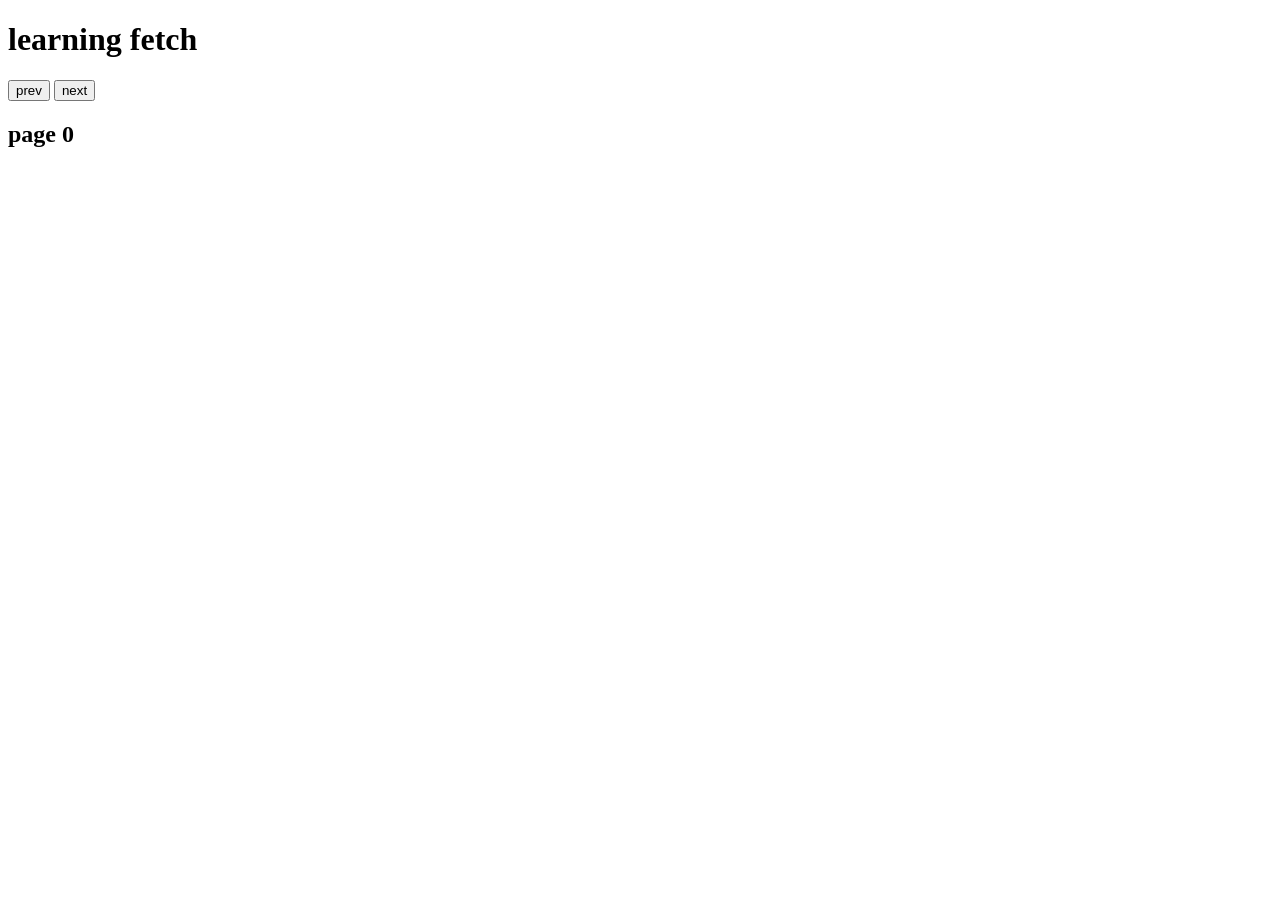
<file: fetch/index.html>
<!DOCTYPE html>
<html lang="en">
<head>
   <meta charset="UTF-8">
   <meta name="viewport" content="width=device-width, initial-scale=1.0">
   <title>Dog Breed Browser</title>
  <style>
    .display-none {
      display: none;
    }
  </style>
</head>
<body>
   

    <h1>learning fetch</h1>
    <button
      id='prev'
    >prev</button>

    <button
      id='next'
    >next</button>
    <h2 id='page-number'>page 0</h2>

    <ul
      id='browser-list'
    >
      
    </ul>

    <script>

    let dogData;
    let pageNum = 0;

    const browserList = document.querySelector('#browser-list');
    const numDisplay = document.querySelector('#page-number');


    const prevButton = document.querySelector('#prev');
    const nextButton = document.querySelector('#next');


    nextButton.addEventListener('click', () => {pageNum++; renderIndex()});
    prevButton.addEventListener('click', () => {pageNum--; renderIndex()});



    const pageLimit = 20;

    const dogFetch = () => fetch('https://dogapi.dog/api/v2/breeds').then(response => response.json()).then(data => {
      dogData = data.data;
      console.log(dogData);
      renderIndex(0)
  
    })

    dogFetch();

    function renderIndex() {
      const length = dogData.length;
      browserList.innerHTML = '';
      numDisplay.innerText = `Page ${pageNum}`

      function getEndIndex () {
        if ( (pageNum * pageLimit + pageLimit) > length - 1 ){
          return length;
        }else {
          return (pageNum * pageLimit + pageLimit)
        }
      }

      if (pageNum * pageLimit === 0) {
        prevButton.classList.add('display-none');
      } else {
        prevButton.classList.remove('display-none');
      }

      if (pageNum * pageLimit + pageLimit < length) {
        nextButton.classList.remove('display-none');
      }else {
        nextButton.classList.add('display-none');
      }

      for (let i = pageNum * pageLimit; i < getEndIndex(); i++) {
        const li = document.createElement('li');
        const name = document.createElement('h3');
        const a = document.createElement('a');

        name.innerText = dogData[i].attributes.name;
        a.innerText = 'Show Info';
        a.href=`./profile.html?id=${dogData[i].id}`;


        li.appendChild(name);
        li.appendChild(a);

        li.style = 'background-color: grey; padding: 4px; margin: 12px; border-radius: 4px;'

        browserList.appendChild(li)
      }



    }

    </script>

</body>
</html>
</file>
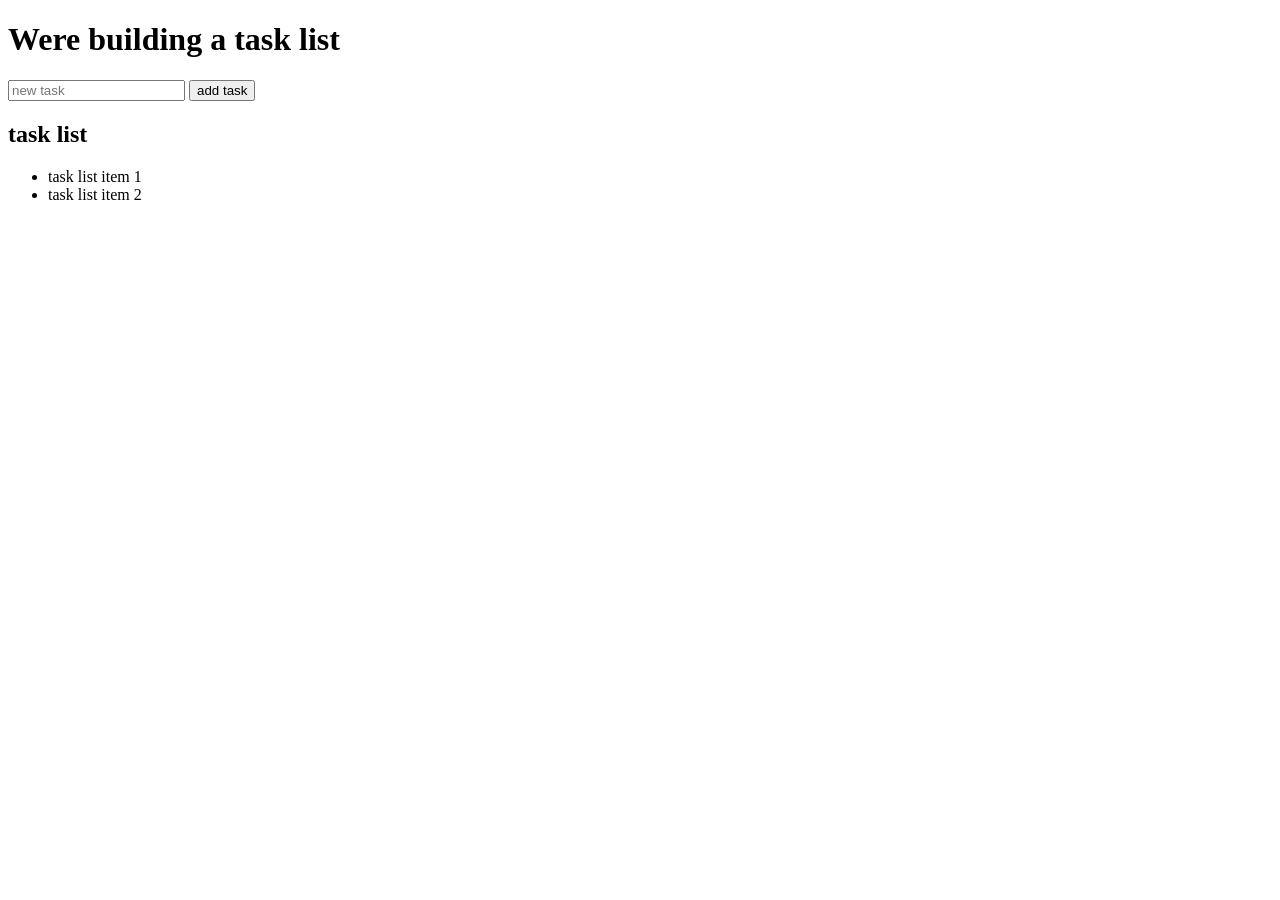
<file: task-list/index.html>
<!DOCTYPE html>
<html lang="en">
  <head>
    <meta charset="UTF-8">
    <meta name="viewport" content="width=device-width, initial-scale=1.0">
    <title>Task List</title>
  </head>
  <body>

    <h1>Were building a task list</h1>

    <input type="text" id='task-input' placeholder="new task">
    <button id="add-task-button">add task</button>

    <h2>task list</h2>

    <ul id='task-list'>

      <li>task list item 1</li>
      <li>task list item 2</li>

    </ul>

    <script>
      var taskButton = document.querySelector('#add-task-button');
      var taskInput = document.querySelector('#task-input');
      var taskList = document.querySelector('#task-list');

      taskButton.addEventListener('click', () => {addTask('<li>' + taskInput.value + '</li>')})





      //functions

      function addTask(newTask) {
        var existingTasks = taskList.innerHTML;
        taskList.innerHTML = existingTasks + newTask;
      }

      var shoppingList = ['Apples', 'Oranges', 'Bananas'];

      console.log(shoppingList);
      console.log(shoppingList[0]);

      shoppingList[shoppingList.length] = 'new thing';
      shoppingList.push('another thing');

      console.log(shoppingList)

      for (let i = 0; i < shoppingList.length ; i++) {
        console.log(shoppingList[i])
      }
    </script> 

  </body>
</html>
</file>
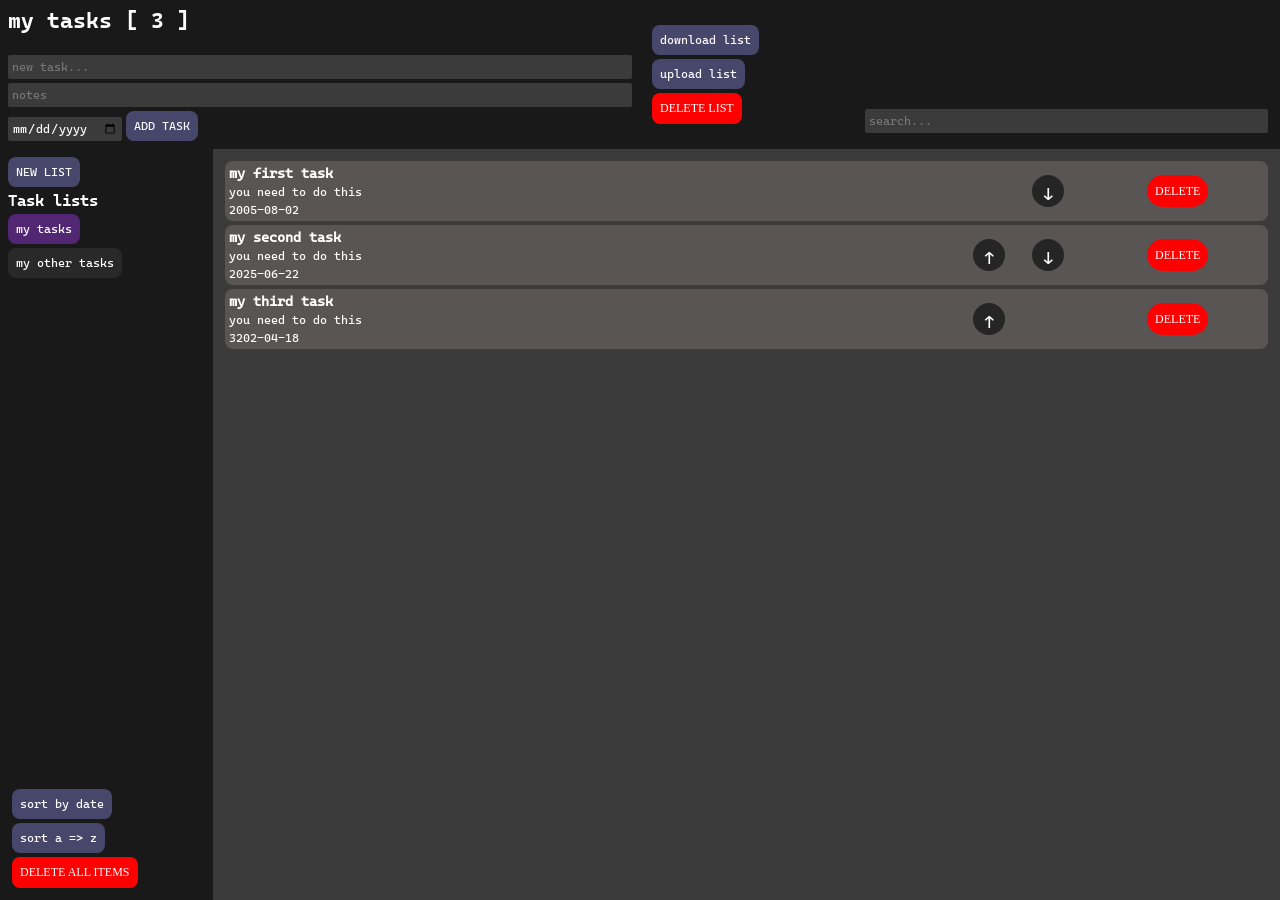
<file: to-do-list/index.html>
<!DOCTYPE html>
<html lang="en">
  <head>
    <meta charset="UTF-8">
    <meta name="viewport" content="width=device-width, initial-scale=1.0">
    <title>DMD todo list</title>
    <link rel="stylesheet" href="style.css">
  </head>
  <body>

    <input style='display: none;' type="file" id="fileInput" accept=".json" />

    <header>


      <h1 id='file-title'>TO DO...</h1>

      <input 
        type="text"
        placeholder="new task..."
        id='task-input'
      >

      <input 
        type='text'
        placeholder='notes'
        id='task-note-input'
      >




      <div>

        <input 
          type='date'
          id='task-date-input'
        >

        <button
          id='add-task-button'
        >ADD TASK</button>

      </div>


    </header>


    <div
      id='search-div'
    >

      <input
        type="text"
        id="task-search-input"
        placeholder='search...'
      >
    </div>

    <div id="file-browser-div">
      
      <button id='new-task-list-button'>NEW LIST</button>

      <h2>Task lists</h2>

      <div
        id='file-browser-list'
      >
        hello
      </div>
      
    </div>


    <nav>


      <button
        id='download-list-button'
      >
        download list 
      </button>

      <button
        id='upload-list-button'
      >
        upload list
      </button>

      <button
        id='delete-list-button'
      >
        DELETE LIST
      </button>

    </nav>

    <aside>

      <button
        id='sort-by-date-button'
      >sort by date</button>

      <button
        id='sort-alphabetically-button'
      >sort a => z</button>


      <button
        id='delete-all-button'
      >DELETE ALL ITEMS</button>

    </aside>

    <ul
      id='task-list'
    >
      
    </ul>

    </ul>


    <script type='module' src='main.js'></script>
  </body>
</html>
</file>
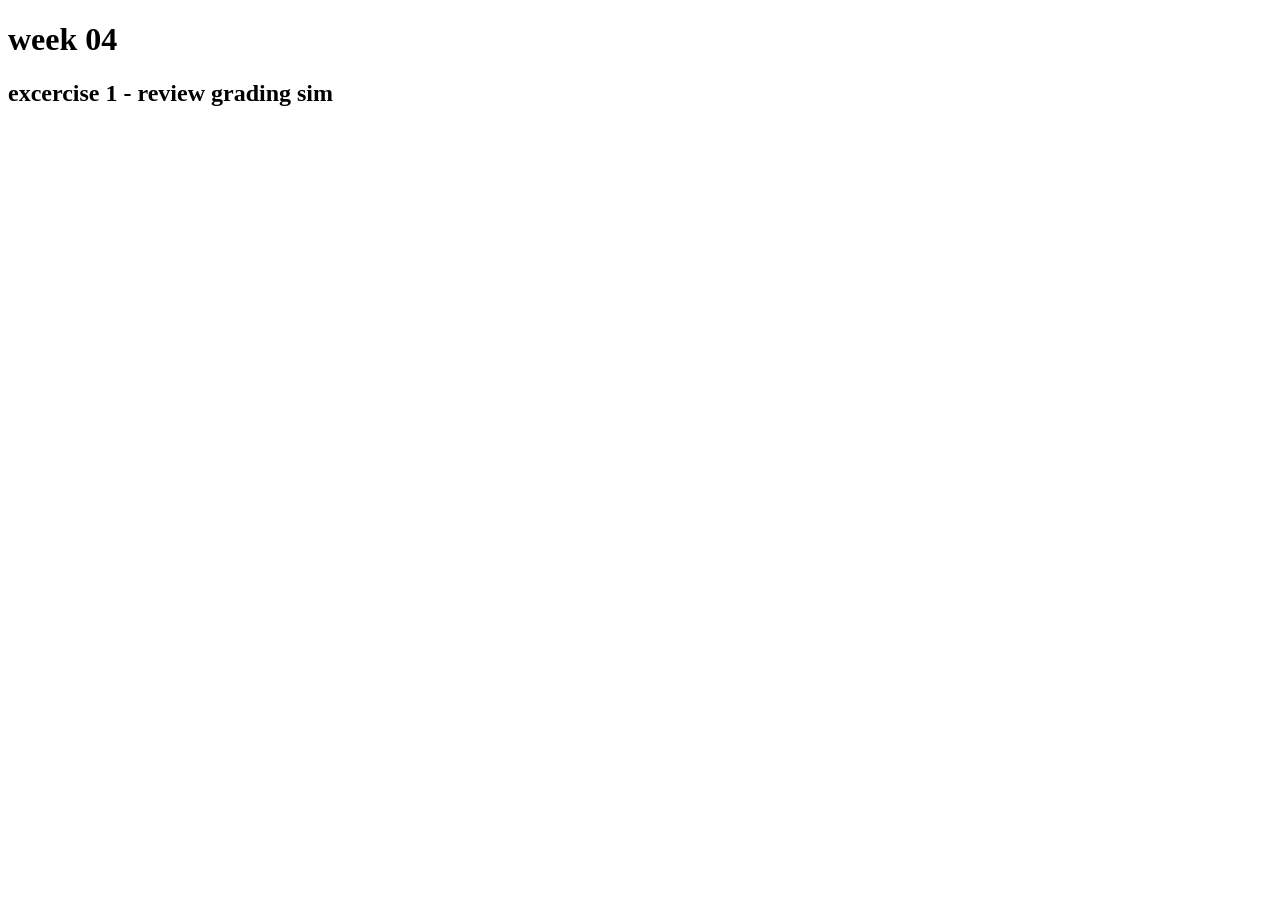
<file: week-04/index.html>
<!DOCTYPE html>
<html lang="en">
  <head>
    <meta charset="UTF-8">
    <meta name="viewport" content="width=device-width, initial-scale=1.0">
    <title>Document</title>
  </head>
  <body>
    <h1>week 04</h1>
    <h2>excercise 1 - review grading sim</h2>

    <script>
    //prompt the user for number grade, then convert it to a letter grade

    var numberGrade = prompt('enter a number grade');
    var numberGrade = parseInt(numberGrade); //have converted this input into a number


    console.log('isNan check: ' + isNaN(numberGrade));
    var sum = (parseInt(numberGrade + 1));

    if (isNan(numberGrade)) {
      numberGrade = prompt('Thats not a number, try again');
    } else {

      var letterGrade = 'A';

      if (numberGrade >= 80 && numberGrade < 90) {
        letterGrade = 'B'
      }
      if (numberGrade >= 70 && numberGrade < 80) {
        letterGrade = 'C'
      }
      if (numberGrade >= 70 && numberGrade < 60) {
        letterGrade = 'D'
      }
      if (numberGrade < 60) {
        letterGrade = 'F'
      }
    }
  
    console.log('your lettergrade: ' + letterGrade)


    //console.log('The type of input: ' + typeof numberGrade)
    //console.log('NumberGrade plus one: ' + sum);

    </script>

  </body>
</html>
</file>
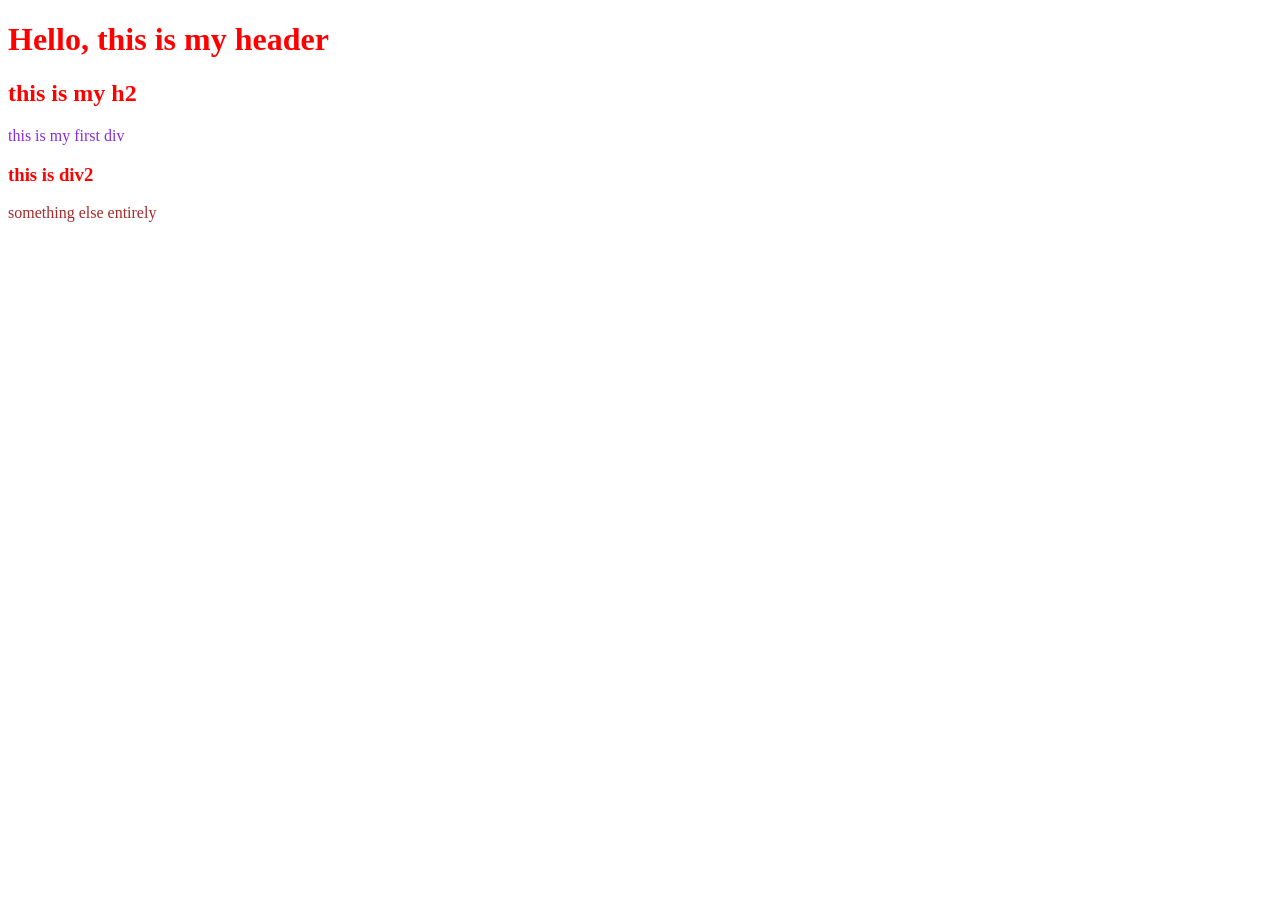
<file: week-05/index.html>
<!DOCTYPE html>
<html lang="en">
  <head>
    <meta charset="UTF-8">
    <meta name="viewport" content="width=device-width, initial-scale=1.0">
    <title>WEEK 5 WOOOO</title>

    <style>

    h1, h2 {
    color: red
    }

    #div1 {
      color: blueviolet
    }

    #div2 {
      color: brown
    }

    .display_none {
      display: none;
    }

    .color-red {
      color: red;
    }

    </style>
  </head>
  <body>
    <h1>Welcome to week 5</h1> 


    <h2>this is my h2</h2>


    <div id='div1'>

      <p>this is my first div</p>

    </div>

    <div id='div2'>

      <h3>this is div2</h3>

      <p>this is my second div</p>

    </div>


    <script>
    //var numGrade = prompt('what was your number grade');
    //   numGrade = parseInt(numGrade);
    //  var letterGrade = 'A';
    //
    //   var nextNumGrade

    // var delta

    //   if (numGrade < 90 && numGrade >= 80) {
    //     letterGrade = 'B';
    //     nextNumGrade = 90;
    //     delta = nextNumGrade - numGrade;
    //   }

    // if (numGrade < 80 && numGrade >= 70) {
    //     letterGrade = 'C';
    //     nextNumGrade = 80;
    //    delta = nextNumGrade - numGrade;
    // }
    //alert(letterGrade)
    //alert('Your number grade is '+numGrade)
    //alert('you are ' + delta + ' points away from the next letter grade')


    //function addTen(num) {
    // console.log(num + 10);
    //   }



    function calcLetterGrade(numGrade, anotherNumber) {
      alert(numberGrade);
      alert(anotherNumber)
    }
    //addTen(45);
    //addTen(5000);
    //addTen('20')


    var header = document.querySelector('h1');
    console.log(typeof header);
    header.innerHTML = "Hello, this is my header";
    //header.classList.add('display_none');
    
    var myParagraph = document.querySelector('#div2 p');

    myParagraph.innerHTML = 'something else entirely';

    var my_h3 = document.querySelector('#div2 h3');

    my_h3.classList.add('color-red');

    </script>
  </body>
</html>
</file>
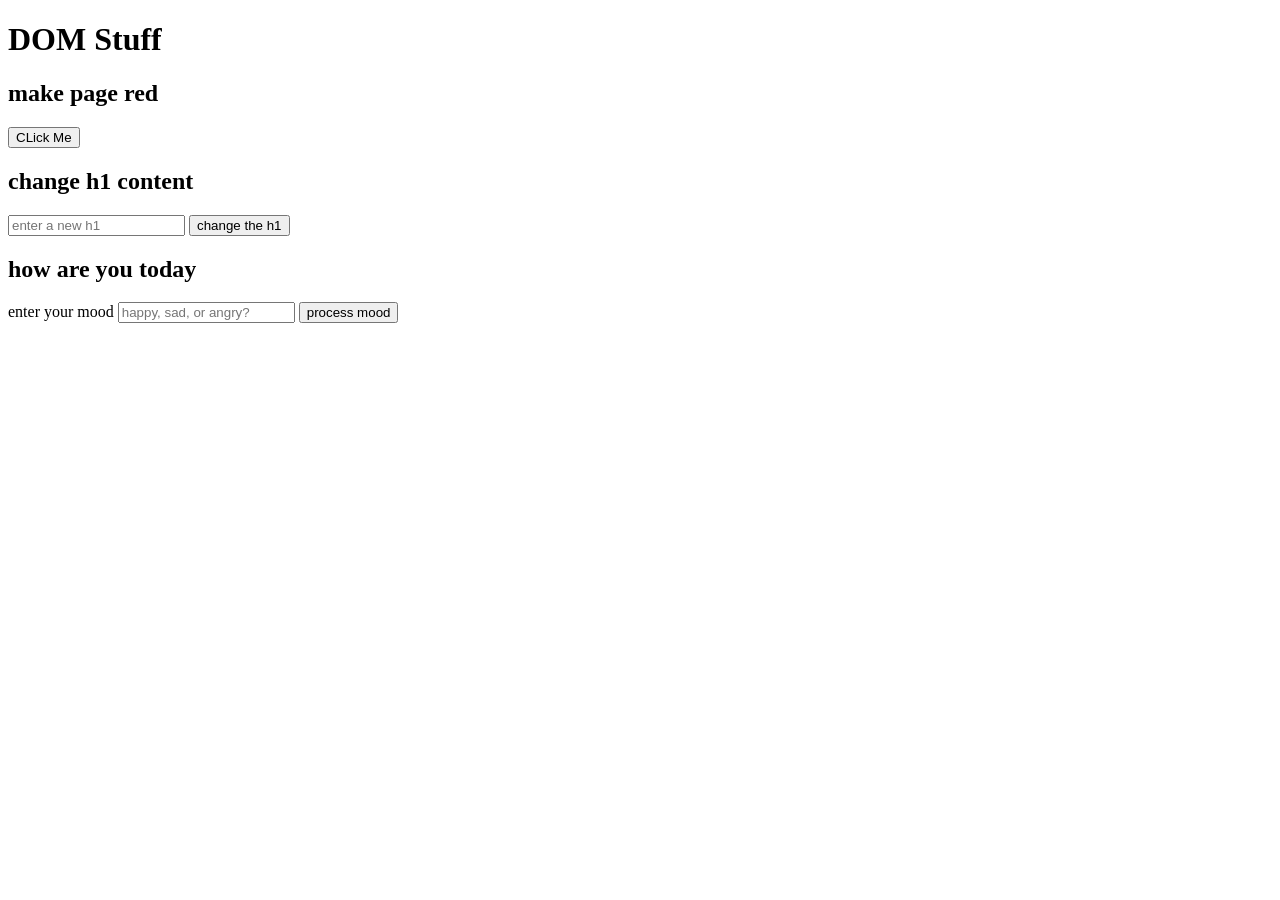
<file: week-05/part2/index.html>
<!DOCTYPE html>
<html lang="en">
  <head>
    <meta charset="UTF-8">
    <meta name="viewport" content="width=device-width, initial-scale=1.0">
    <title>DOM stuff</title>
    <style>
    .redBG {
    background-color: red;
    }

    .happyColorScheme {
    background-color: #fafc19;
    }

    .happyColorScheme h1 {
    text-transform: lowercase;
    color: palevioletred;
    }
    .happyColorScheme h2 label{
    text-transform: lowercase;
    color: pink;
    }

    .happyColorScheme button {
    border-radius: 10px;
    color: blue;
    text-transform: lowercase;
    background-color: palevioletred;
    }


    .sadColorScheme {
    background-color: blue;
    text-transform: lowercase
    }
    .sadColorScheme h1 {
    font-size: 14px;
    color #333
    }
    .sadColorScheme h2 {
    font-size: 12px;
    color #333;
    }
    .sadColorScheme button {
    font-size: 14px;
    color #333;
    background-color: transparent;
    
    }

    .angryColorScheme {

    }

    </style>
  </head>
  <body>

    <h1>
      DOM Stuff
    </h1>

    <h2>make page red</h2>
    <button id='makeRed'>CLick Me</button>

    <h2>change h1 content</h2>
    <input type="text" id="newH1" placeholder='enter a new h1'>
    <button id='changeH1'>change the h1</button>

    <h2>how are you today</h2>

    <label for="userMood">enter your mood</label>

    <input type="text" id="userMood" placeholder='happy, sad, or angry?'>

    <button id="processMood">process mood</button>



    <script>

    var button = document.querySelector('#makeRed');
    console.log(typeof button);

    button.addEventListener(
      'click',
      () => {
        var body = document.querySelector('body');
        body.classList.toggle('redBG');
      },
    );



    var h1Inp = document.querySelector('#newH1');
    var changeH1Button = document.querySelector('#changeH1');
    var h1 = document.querySelector('h1');

    changeH1Button.addEventListener(
      'click',
      () => {
        var inputVal = h1Inp.value;

        h1.innerHTML = inputVal
      },
    );



    var moodInput = document.querySelector('#userMood');
    var body = document.querySelector('body');
    var processBtn = document.querySelector('#processMood')

    processBtn.addEventListener('click', 
      () => {
        var inputValue = moodInput.value;

        function removeClasses() {
          body.classList.remove('happyColorScheme');
          body.classList.remove('angryColorScheme');
          body.classList.remove('sadColorScheme');

        }

        if (inputValue === 'happy') {
          removeClasses()
          body.classList.add('happyColorScheme');
        } else if (inputValue === 'sad') {
          removeClasses();
          body.classList.add('sadColorScheme');
        }else if (inputValue === 'angry') {
          removeClasses();
          body.classList.add('angryColorScheme');
        } else {removeClasses(); alert('you need to be happy, sad, or angry.')}
      },
    )







    </script>

  </body>
</html>
</file>
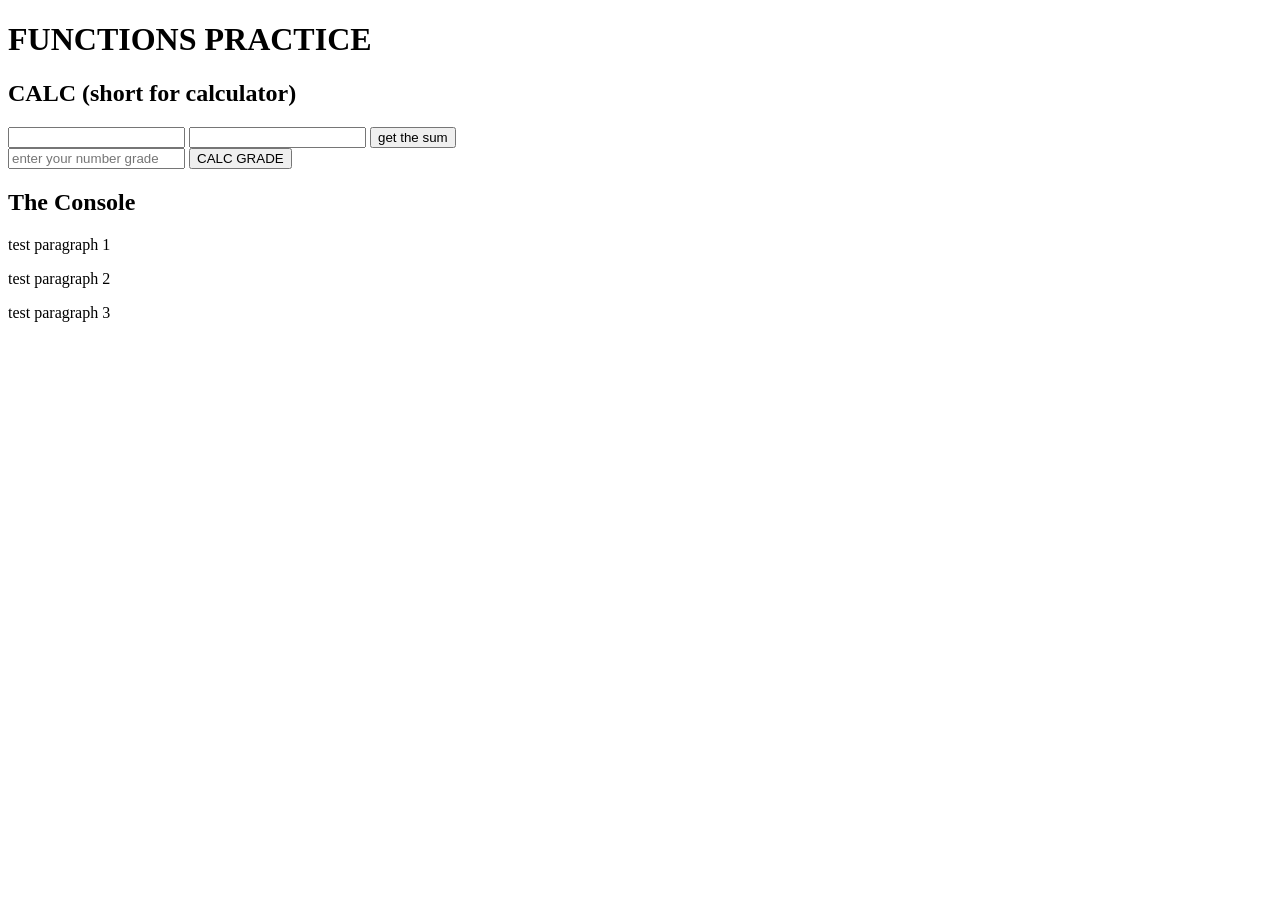
<file: week-05/part3/index.html>
<!DOCTYPE html>
<html lang="en">
  <head>
    <meta charset="UTF-8">
    <meta name="viewport" content="width=device-width, initial-scale=1.0">
    <title>FUNCTIONS!</title>
    <style>
    </style>
  </head>
  <body>

    <h1>FUNCTIONS PRACTICE</h1>

    <h2>CALC (short for calculator)</h2>

    <div>
      <input type="number" id="num1Input" ">
      <input type="number" id="num2Input" ">

      <button id='calcButton'>get the sum</button>
    </div>




    <div id='grade-calc'>

      <label for="numGrade"></label>
      <input type='number' id='numGrade' placeholder='enter your number grade'>

      <button id='calcGradeButton'>CALC GRADE</button>

    </div>




    <div
      id='console'
    >
      <h2>The Console</h2>
      <p>test paragraph 1</p>
      <p>test paragraph 2</p>
      <p>test paragraph 3</p>

    </div>







    <script>

    var calcGradeButton = document.querySelector('#calcGradeButton').addEventListener('click', () => {
      var numberGrade = parseInt(document.querySelector('#numGrade').value);

      log('Your letter grade is ' + calcLetterGrade(numberGrade))
    })


    function calcLetterGrade(numberGrade) {
      log(typeof numberGrade + '---' + numberGrade)
      var letterGrade = 'A';

      if (numberGrade < 93 && numberGrade >= 90) {
        letterGrade = 'A-';
        return letterGrade;
      }else if (numberGrade < 90 && numberGrade >= 87) {
        letterGrade = 'B+';
        return letterGrade;
      } else if (numberGrade < 87 && numberGrade >= 83) {
        letterGrade = 'B';
        return letterGrade;
      } else if (numberGrade < 83 && numberGrade >= 80) {
        letterGrade = 'B-';
        return letterGrade;
      } else if (numberGrade < 80 && numberGrade >= 77) {
        letterGrade = 'C+';
        return letterGrade;
      } else if (numberGrade < 77 && numberGrade >= 73) {
        letterGrade = 'C';
        return letterGrade;
      } else if (numberGrade < 73 && numberGrade >= 70) {
        letterGrade = 'C-';
        return letterGrade;
      } else if (numberGrade < 70 && numberGrade >= 67) {
        letterGrade = 'D+';
        return letterGrade;
      } else if (numberGrade < 67 && numberGrade >= 63) {
        letterGrade = 'D';
        return letterGrade;
      } else if (numberGrade < 63 && numberGrade >= 60) {
        letterGrade = 'D-';
        return letterGrade;
      } else if (numberGrade < 60) {
        letterGrade = 'F';
        return letterGrade;
      }

      return letterGrade;

    }

    function log(value) {
        myConsole.innerHTML += "<p>" + value + "</p>";
      }



    </script>






    <script>
      var myConsole = document.querySelector('#console');

      //place a p elelemnt that says hello world into the console.


      function log(value) {
        //myConsole.innerHTML += "<p>hello world</p>"

        myConsole.innerHTML += "<p>" + value + "</p>";

      }

      function add(num1, num2) {
        return num1 + num2;

      }


      var calcButton = document.querySelector('#calcButton').addEventListener('click', () => {
        var num1 = parseInt(document.querySelector('#num1Input').value)
        var num2 = parseInt(document.querySelector('#num2Input').value)

        log(add(num1, num2));
      });




      //log('hello world');
      //log('hello world2');
      //log(add(1, 2));


    </script>

  </body>
</html>
</file>
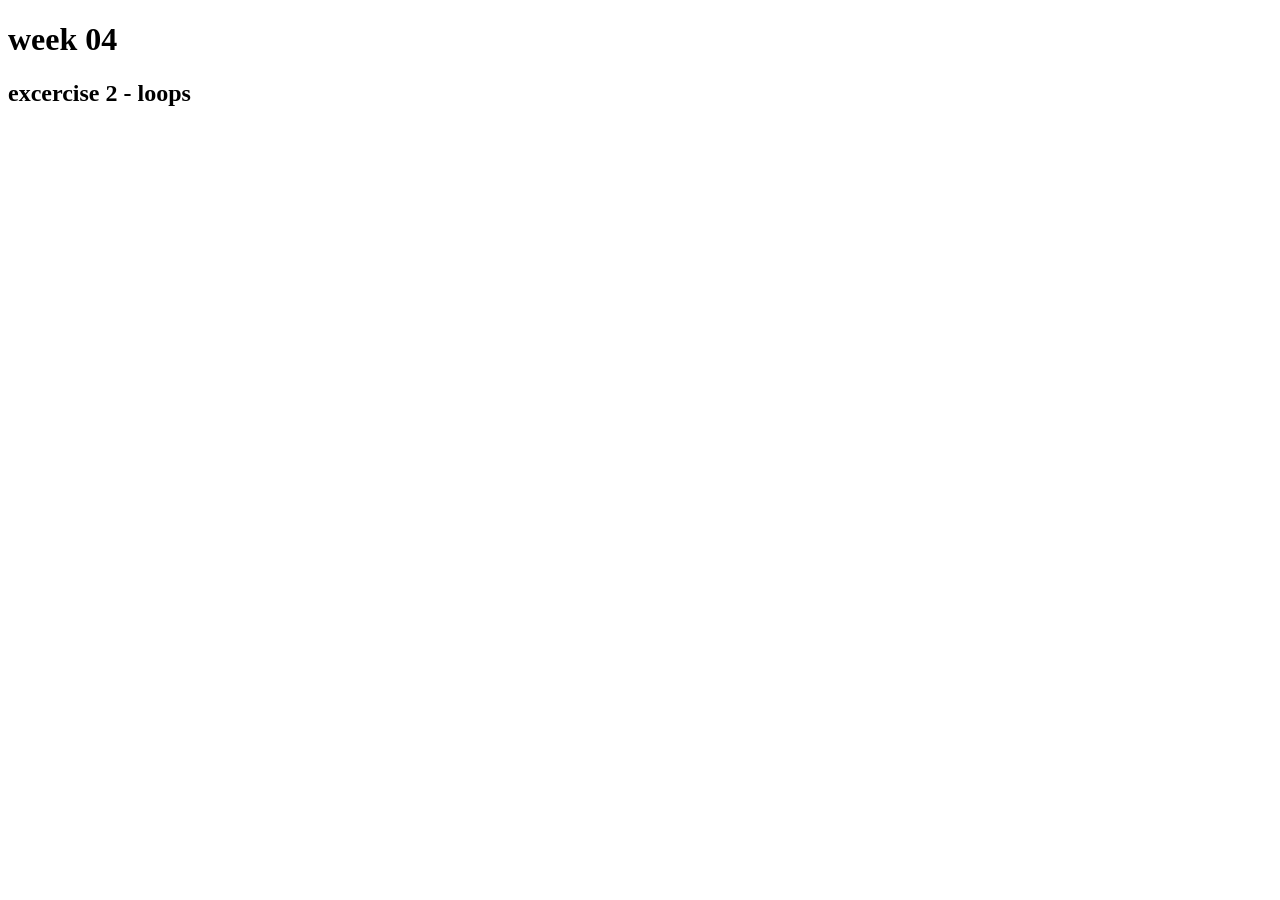
<file: week-04/loops.html>
<!DOCTYPE html>
<html lang="en">
  <head>
    <meta charset="UTF-8">
    <meta name="viewport" content="width=device-width, initial-scale=1.0">
    <title>Document</title>
  </head>
  <body>
    <h1>week 04</h1>
    <h2>excercise 2 - loops</h2>

    <script>
      var age = prompt('enter your age');
      console.log('your age is: ' + age);

      var numOfYears = prompt('how many years would you like to see');

      for (let i = 0; i <= parseInt(numOfYears); i++) {
        if (i === 0) {
          console.log('you are ' + age + ' years old')
        } else {
          const newAge = parseInt(age) + i
          console.log('in ' + i + ' years you will be ' + newAge + ' years old' )
        }
      }

      var number = 0;

      while(number < 5){
        //alert('number is less than 5');
        number++;
      }

    </script>
  </body>
</html>
</file>
<file: to-do-list/style.css>
@font-face {
  font-family: "reg";
  src: url("./nf-regular.ttf");
}
@font-face {
  font-family: "header";
  src: url("./nf-bold.ttf");
}
* {
  margin: 0;
  padding: 0;
  box-sizing: border-box;
  font-family: "reg";
  font-size: 12px;
  color: #ffffff;
}

.dialouge {
  background-color: #666666;
  padding: 8px;
  justify-content: space-around;
}
.dialouge .delete {
  margin-right: 4px;
}

body {
  display: grid;
  grid-template-rows: auto repeat(5, 1fr);
  grid-template-columns: repeat(6, 1fr);
  height: 100vh;
  background-color: #3b3b3b;
}

header {
  background-color: #191919;
  grid-area: 1/1/1/3;
  padding: 8px;
  overflow: hidden;
}

header h1 {
  font-size: 22px;
  font-family: "header";
  margin-bottom: 1em;
}

header div {
  display: flex;
  align-items: flex-end;
  gap: 16;
  flex-wrap: wrap;
  width: 100%;
}

nav {
  background-color: #191919;
  grid-area: 5/1/6/3;
  display: flex;
  flex-direction: column;
  justify-content: flex-start;
  padding: 12px;
  gap: 4px;
}

#search-div {
  display: none;
  background-color: #191919;
}

#file-browser-div {
  display: flex;
  justify-content: flex-start;
  flex-direction: column;
  gap: 4px;
  padding: 8px;
  grid-area: 2/1/5/3;
  background-color: #191919;
}

#file-browser-div h2 {
  font-size: 16px;
  font-family: "header";
}

#file-browser-list {
  display: flex;
  justify-content: flex-start;
  flex-direction: column;
  gap: 4px;
  flex: 1;
  overflow: hidden;
  overflow-y: scroll;
}

#file-browser-list button {
  background-color: #292929;
}

#file-browser-list p {
  background: #512673;
  padding: 8px;
  border-radius: 8px;
  max-width: fit-content;
}

aside {
  background-color: #191919;
  grid-area: 6/1/7/3;
  display: flex;
  flex-direction: column;
  justify-content: flex-end;
  padding: 12px;
  gap: 4px;
}

#task-list {
  grid-area: 1/3/4/7;
  padding: 12px;
  gap: 4px;
  display: flex;
  flex-direction: column;
  max-height: 100%;
  overflow: hidden;
  overflow-y: scroll;
}

button {
  width: fit-content;
  height: fit-content;
  padding: 8px;
  border: none;
  border-radius: 8px;
  background-color: #47476b;
}

button:hover {
  opacity: 80%;
  cursor: pointer;
  transition: 250ms;
}

#delete-all-button, #delete-list-button, .delete {
  background-color: red;
  color: white;
  font-family: mono;
}

#task-input, #task-note-input, #task-search-input, #task-date-input, .dialouge input {
  width: 100%;
  background-color: #3b3b3b;
  border: none;
  height: 24px;
  padding: 4px;
  border-radius: 2px;
  margin-bottom: 4px;
}

#task-date-input {
  width: auto;
  margin-bottom: 0;
  margin-right: 4px;
}

.dialouge input {
  height: 28px;
  borderRadius: 9px;
}

@media (min-width: 768px) {
  header {
    grid-area: 1/1/1/4;
  }
  nav {
    grid-area: 1/4/1/5;
    align-items: flex-start;
    justify-content: center;
  }
  #search-div {
    display: block;
    grid-area: 1/5/1/7;
    display: flex;
    justify-content: center;
    align-items: flex-end;
    padding: 12px;
  }
  #file-browser-div {
    grid-area: 2/1/6/1;
  }
  aside {
    grid-area: 6/1/7/1;
  }
  #task-list {
    grid-area: 2/2/7/7;
  }
}
.list-element {
  width: 100%;
  display: grid;
  grid-template-columns: repeat(12, 1fr);
  grid-template-rows: auto;
  background: #5a5555;
  padding: 4px;
  border-radius: 8px;
}

.list-element h3 {
  font-size: 14px;
}

.list-element .left-div {
  grid-area: 1/1/2/9;
  display: flex;
  flex-direction: column;
  gap: 4px;
}

.list-element .up-button {
  grid-area: 1/9/2/10;
  border-radius: 50vw;
  width: 32px;
  height: 32px;
  align-self: center;
  justify-self: flex-end;
  font-size: 18px;
  color: white;
}

.list-element .down-button {
  grid-area: 1/10/2/11;
  border-radius: 50vw;
  width: 32px;
  height: 32px;
  align-self: center;
  justify-self: center;
  font-size: 18px;
}

.list-element .delete {
  grid-area: 1/11/2/13;
  border-radius: 50vw;
  height: 32px;
  align-self: center;
  justify-self: center;
}

.up-button, .down-button {
  color: white;
  background-color: #252525;
}

.hidden {
  display: none;
}

/*# sourceMappingURL=style.css.map */
</file>
